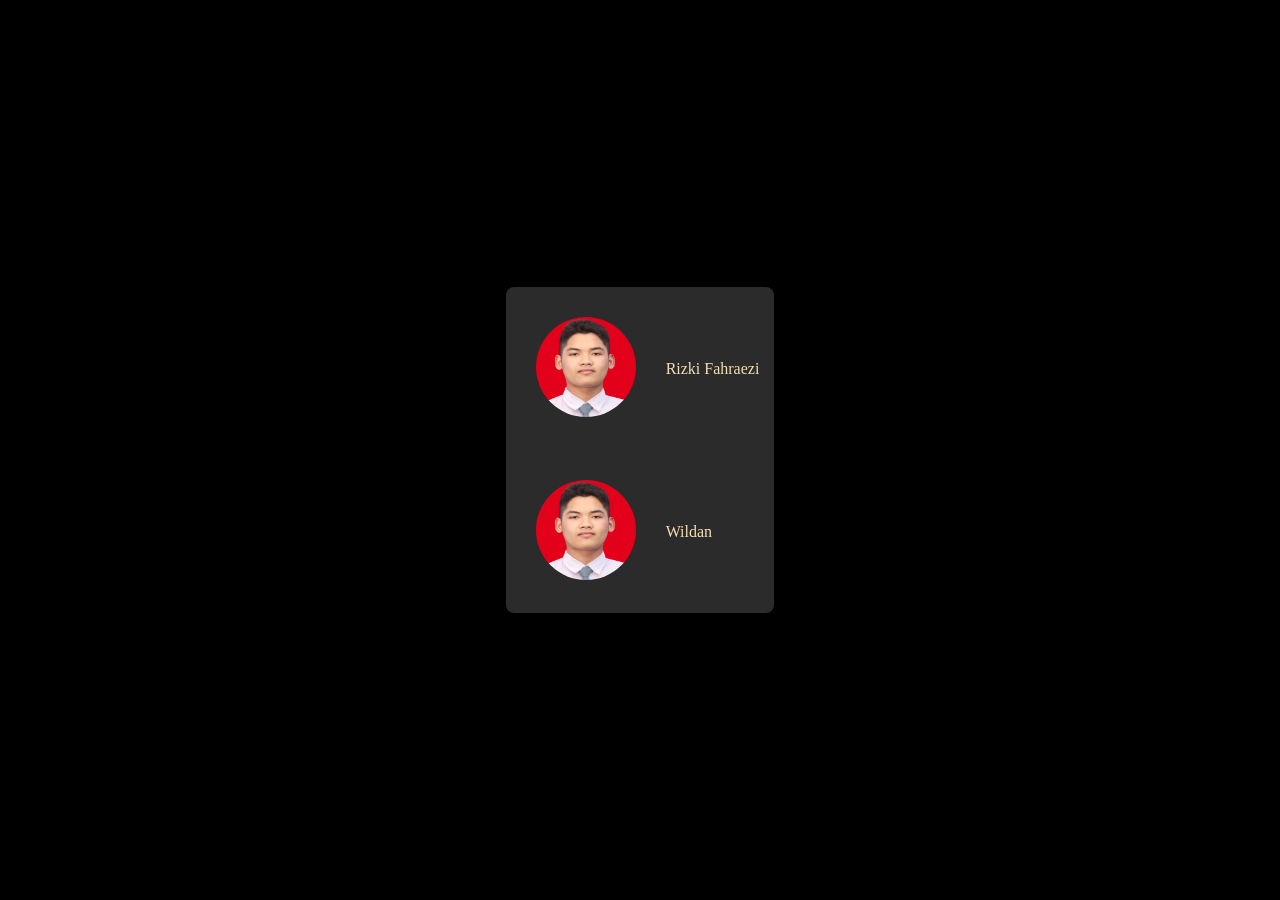
<file: index.html>
<!DOCTYPE html>
<html>
<head>
	<meta charset="utf-8">
	<meta name="viewport" content="width=device-width, initial-scale=1">
	<title>Tugas Web</title>
	<link rel="stylesheet" type="text/css" href="style/style.css">
</head>
<body>
	<div class="container">
		<div class="box">
			<div class="hero">
			<a href="html/rizki.html"><img class="PP" src="image/image.png" alt="Foto Rizki"></a>
			<a href="html/rizki.html"><h6>Rizki Fahraezi</h6></a>
			</div>
			<div class="hero">
			<a href="html/wildan.html"><img class="PP" src="image/image.png" alt="Foto Wildan"></a>
			<a href="html/wildan.html"><h6>Wildan</h6></a>
			</div>
		</div>
	</div>
</body>
</html>
</file>
<file: style/style.css>
/* http://meyerweb.com/eric/tools/css/reset/ 
   v2.0 | 20110126
   License: none (public domain)
*/

html, body, div, span, applet, object, iframe,
h1, h2, h3, h4, h5, h6, p, blockquote, pre,
a, abbr, acronym, address, big, cite, code,
del, dfn, em, img, ins, kbd, q, s, samp,
small, strike, strong, sub, sup, tt, var,
b, u, i, center,
dl, dt, dd, ol, ul, li,
fieldset, form, label, legend,
table, caption, tbody, tfoot, thead, tr, th, td,
article, aside, canvas, details, embed, 
figure, figcaption, footer, header, hgroup, 
menu, nav, output, ruby, section, summary,
time, mark, audio, video {
	margin: 0;
	padding: 0;
	border: 0;
	font-size: 100%;
	font: inherit;
	vertical-align: baseline;
}
/* HTML5 display-role reset for older browsers */
article, aside, details, figcaption, figure, 
footer, header, hgroup, menu, nav, section {
	display: block;
}
body {
	line-height: 1;
}
ol, ul {
	list-style: none;
}
blockquote, q {
	quotes: none;
}
blockquote:before, blockquote:after,
q:before, q:after {
	content: '';
	content: none;
}
table {
	border-collapse: collapse;
	border-spacing: 0;
}

/*Style*/

body {

}

.container {
	height: 100vh;
	width: 100vw;
	background-color: rgba(0, 0, 0, 1.0);
	display: flex;
	align-items: center;
	justify-content: center;
}

.container .box {
	background-color: rgb(43,43,43);
	border-radius: 8px;
}

.box .PP {
	width: 100px;
	height: 100px;
	border-radius: 100%;
	position: relative;
	margin: 30px;

}

.box .PP:hover {
	width: 125px;
	height: 125px;
	margin: 18px;
	transition: .2s ease-in-out;
box-shadow: 0px 0px 50px -12px rgba(255,255,255,0.75);
-webkit-box-shadow: 0px 0px 50px -12px rgba(255,255,255,0.75);
-moz-box-shadow: 0px 0px 50px -12px rgba(255,255,255,0.75);
	transition-delay: .1s;
}

.box .hero {
	display: flex;
	align-items: center;
}

H6 {
	color: wheat;
	margin-right: 15px;
}

a {
	text-decoration: none;
}
</file>
